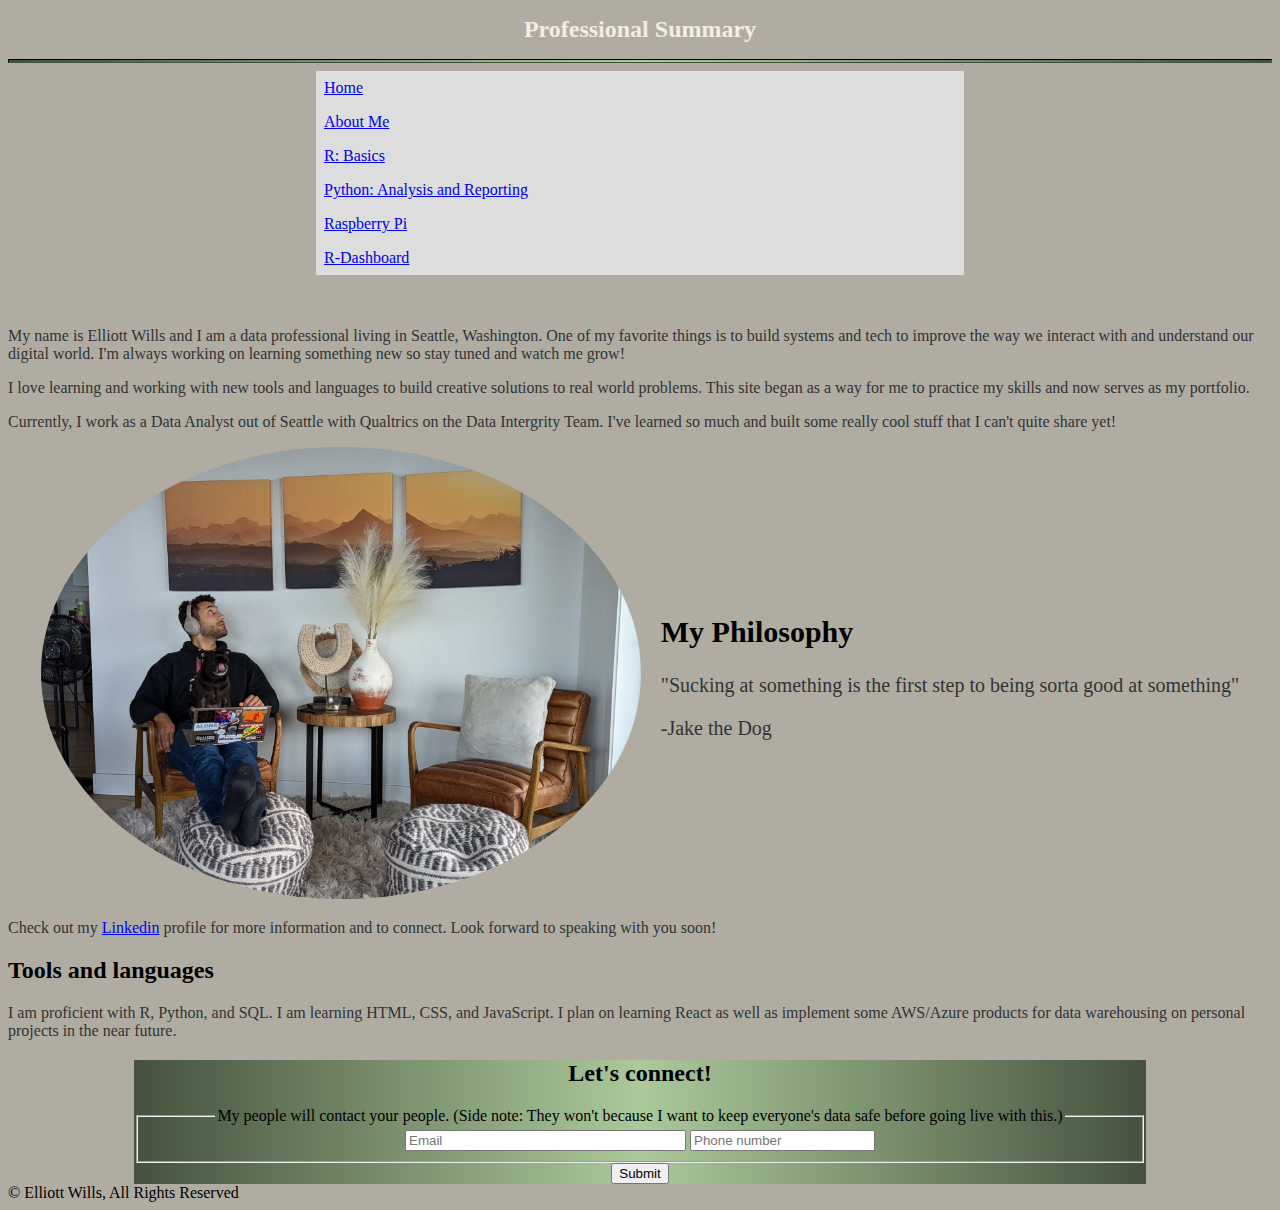
<file: index.html>
<!DOCTYPE html>
<html lang="en">


    <head>
        <meta name="viewport" content="width=device-width, initial-scale=1.00"/>
        <meta charset="UTF-8"/>
        <link rel="stylesheet" href="style.css"/>
        
    
        <title>Elliott Wills, MPH</title>
    </head>

<section>
    <body>
        <h1 class = "text"> Professional Summary</h1>
        <hr></hr>
        <ul>
            <li><a class="navbar" href="/">Home</a></li>
            <li><a class="navbar" href="about">About Me</a></li>
            <li><a class="navbar" href="Port">R: Basics</a></li>
            <li><a class="navbar" href="python_ad">Python: Analysis and Reporting</a></li>
            <li><a class="navbar" href="data">Raspberry Pi</a></li>
            <li><a class="navbar" href="Dash">R-Dashboard</a></li>
          </ul>
            <br></br>
        <p>My name is Elliott Wills and  I am a data professional living in Seattle, Washington. 
            One of my favorite things is to build systems and tech to improve the way we interact with
            and understand our digital world. I'm always working on learning something new so stay tuned and watch me grow! </p>
        <p>I love learning and working with new tools and languages to build creative solutions to real world problems. This site began
            as a way for me to practice my skills and now serves as my portfolio. 
        </p>
        <p>Currently, I work as a Data Analyst out of Seattle with Qualtrics on the Data Intergrity Team. I've learned so much and built some really cool stuff that I can't quite share yet!</p>

        <div class = "container">
            <div class = 'image'>
            <img id= "image1" class = 'image1' alt="Elliott sitting on a chair." src="./IMG_1017.JPG"/>
            </div>
            <div class = "pictext">
                <h2>My Philosophy</h2>
                <p>"Sucking at something is the first step to being sorta good at something"</p>
                <p>-Jake the Dog</p>
            </div>
            
        </div>
 <!-- Adding our JavaScript in the script tag -->
 <script>
    // Identifying our image
    const smiley = document.querySelector("#image1");

    // Adding reaction when image is clicked
    smiley.addEventListener("click", () => {
       alert(`What on God's green earth drove you too click on me? Well, you found the Easter Egg I guess. Congrats, gold star to you`);
    });
  </script>
 


    </body>
</section>

<section> 
    <figcaption>
        <p>Check out my <a href = 'https://www.linkedin.com/in/elliott-wills/'>Linkedin</a> profile for more information and to connect. Look forward to speaking with you soon!</p> 

    </figcaption>
    <h2> Tools and languages</h2>
    <p> I am proficient with R, Python, and SQL. I am learning HTML, CSS, and JavaScript. I plan on learning React as well as implement some AWS/Azure products for data warehousing on personal projects in the near future.</p>
</section>

<div class = "connect">
<section>
    <h2>Let's connect!</h2>
    <form>
    <fieldset>
        <legend>My people will contact your people. (Side note: They won't because I want to keep everyone's data safe before going live with this.)</legend>   
        <input type = 'text' id = 'email' name = 'contact' placeholder="Email" size = '32' minlength="6" maxlength="64">
        <input type = 'tel' id = 'phone' name = 'contact' placeholder="Phone number" size = '20' minlength="9" maxlength="14">
    </fieldset>
    <input type = 'submit' onclick="send()">

<script> src = 'script.js' </script>
</section>
</div>

<footer>&copy; Elliott Wills, All Rights Reserved</footer>

</html>
</file>
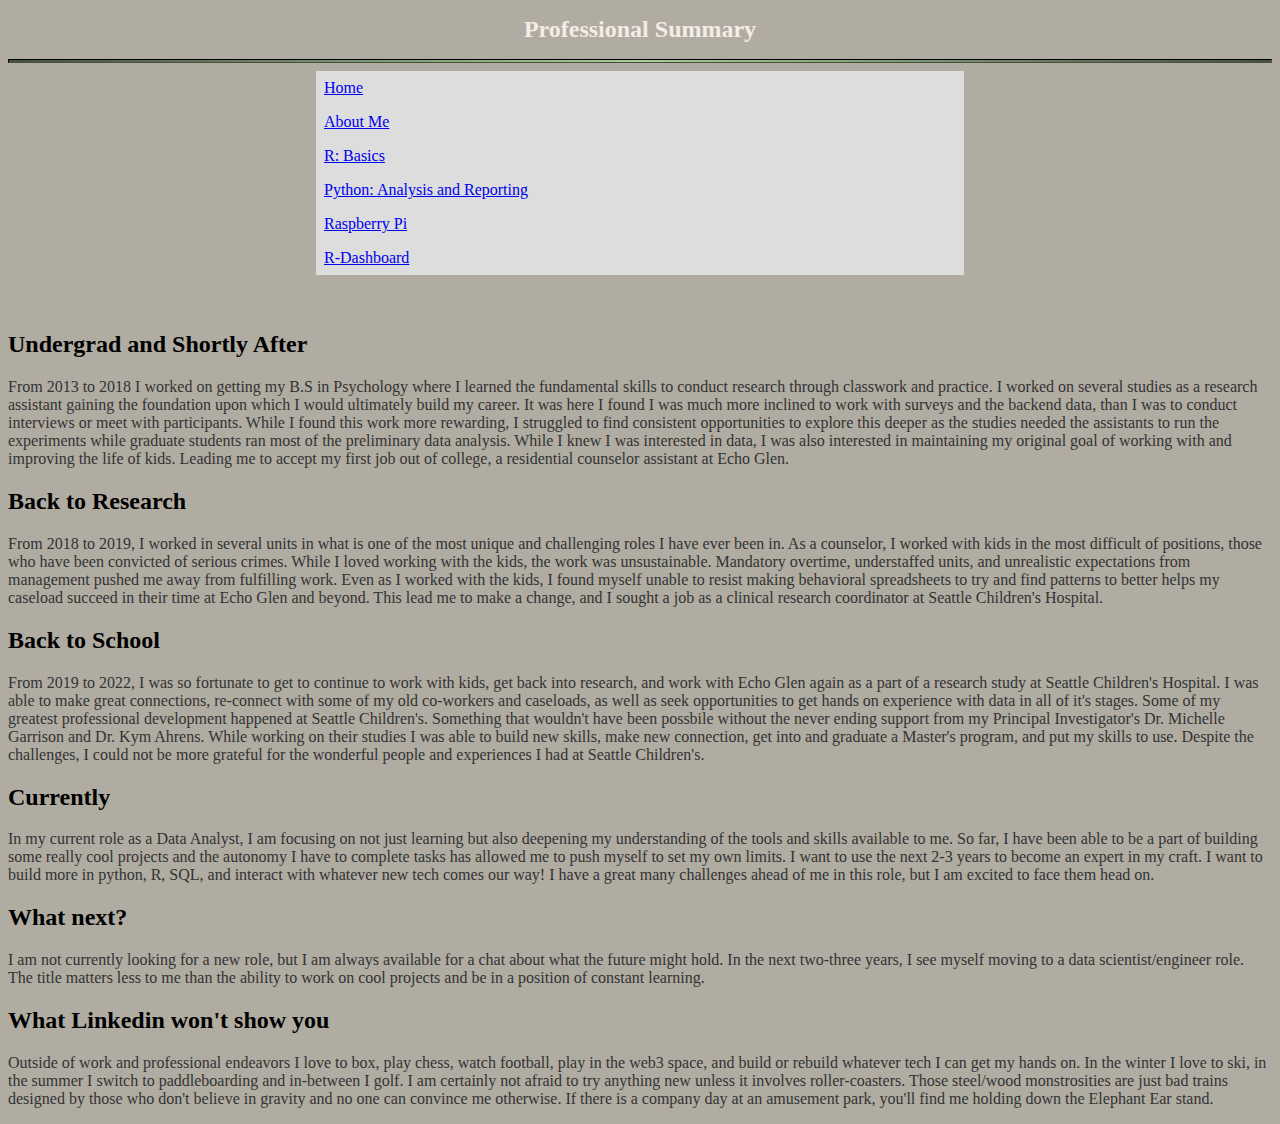
<file: about.html>
<!DOCTYPE html>
<html lang="en">
    <head>
        <meta name="viewport" content="width=device-width, initial-scale=1.00"/>
        <meta charset="UTF-8"/>
        <link rel="stylesheet" href="style.css"/>
        <title>About Me</title>
    </head>

    <section>
        <body>
            <h1 class = "text"> Professional Summary</h1>
            <hr></hr>
            <ul>
                <li><a class="navbar" href="/">Home</a></li>
                <li><a class="navbar" href="about">About Me</a></li>
                <li><a class="navbar" href="Port">R: Basics</a></li>
                <li><a class="navbar" href="python_ad">Python: Analysis and Reporting</a></li>
                <li><a class="navbar" href="data">Raspberry Pi</a></li>
                <li><a class="navbar" href="Dash">R-Dashboard</a></li>
              </ul>
                <br></br>
        </body>
        
        <div>
            <h2>Undergrad and Shortly After</h2>
            <p>From 2013 to 2018 I worked on getting my B.S in Psychology where I learned the fundamental skills to conduct research through classwork and practice.
                I worked on several studies as a research assistant gaining the foundation upon which I would ultimately build my career. It was here I found I was much more
                inclined to work with surveys and the backend data, than I was to conduct interviews or meet with participants. While I found this work more rewarding, 
                I struggled to find consistent opportunities to explore this deeper as the studies needed the assistants to run the experiments while graduate students ran
                most of the preliminary data analysis. While I knew I was interested in data, I was also interested in maintaining my original goal of working with and improving
                the life of kids. Leading me to accept my first job out of college, a residential counselor assistant at Echo Glen. 
            </p>
        </div>
        <div></div>
            <h2>Back to Research</h2>
            <p>
                From 2018 to 2019, I worked in several units in what is one of the most unique and challenging roles I have ever been in. As a counselor, I worked with kids
                in the most difficult of positions, those who have been convicted of serious crimes. While I loved working with the kids, the work was unsustainable. Mandatory overtime, 
                understaffed units, and unrealistic expectations from management pushed me away from fulfilling work. Even as I worked with the kids, I found myself unable to resist making
                behavioral spreadsheets to try and find patterns to better helps my caseload succeed in their time at Echo Glen and beyond. This lead me to make a change, and I sought a job as
                a clinical research coordinator at Seattle Children's Hospital. 
            </p>
        </div>
        <div>
            <h2>Back to School</h2>
            <p>
                From 2019 to 2022, I was so fortunate to get to continue to work with kids, get back into research, and work with Echo Glen again as a part of a research study at Seattle Children's Hospital. I was able 
                to make great connections, re-connect with some of my old co-workers and caseloads, as well as seek opportunities to get hands on experience with data in all of it's stages.
                Some of my greatest professional development happened at Seattle Children's. Something that wouldn't have been possbile without the never ending support from my Principal Investigator's
                Dr. Michelle Garrison and Dr. Kym Ahrens. While working on their studies I was able to build new skills, make new connection, get into and graduate a Master's program, and put my skills to use.
                Despite the challenges, I could not be more grateful for the wonderful people and experiences I had at Seattle Children's. 
            </p>
        </div>
        <div>
            <h2>Currently</h2>
            <p>
                In my current role as a Data Analyst, I am focusing on not just learning but also deepening my understanding of the tools and skills available to me.
                So far, I have been able to be a part of building some really cool projects and the autonomy I have to complete tasks has allowed me to push myself to set my own limits. I want to use the next 2-3
                years to become an expert in my craft. I want to build more in python, R, SQL, and interact with whatever new tech comes our way! I have a great many challenges ahead of me in this role, but I am excited to face them head on.
            </p>
        </div>
        <div>
            <h2>What next?</h2>
            <p>
            I am not currently looking for a new role, but I am always available for a chat about what the future might hold. In the next two-three years, I see myself moving to a data scientist/engineer role.
            The title matters less to me than the ability to work on cool projects and be in a position of constant learning. 
            </p>
        </div>
        <div>
            <h2>What Linkedin won't show you</h2>
            <p>Outside of work and professional endeavors I love to box, play chess, watch football, play in the web3 space, and build or rebuild whatever tech I can get my hands on. 
                In the winter I love to ski, in the summer I switch to paddleboarding and in-between I golf. I am certainly not afraid to try anything new unless it involves roller-coasters. 
                Those steel/wood monstrosities are just bad trains designed by those who don't believe in gravity and no one can convince me otherwise. If there is a company day at an amusement park, you'll find 
                me holding down the Elephant Ear stand. 
            </p>
        </div>
    </section>
    
</html>
</file>
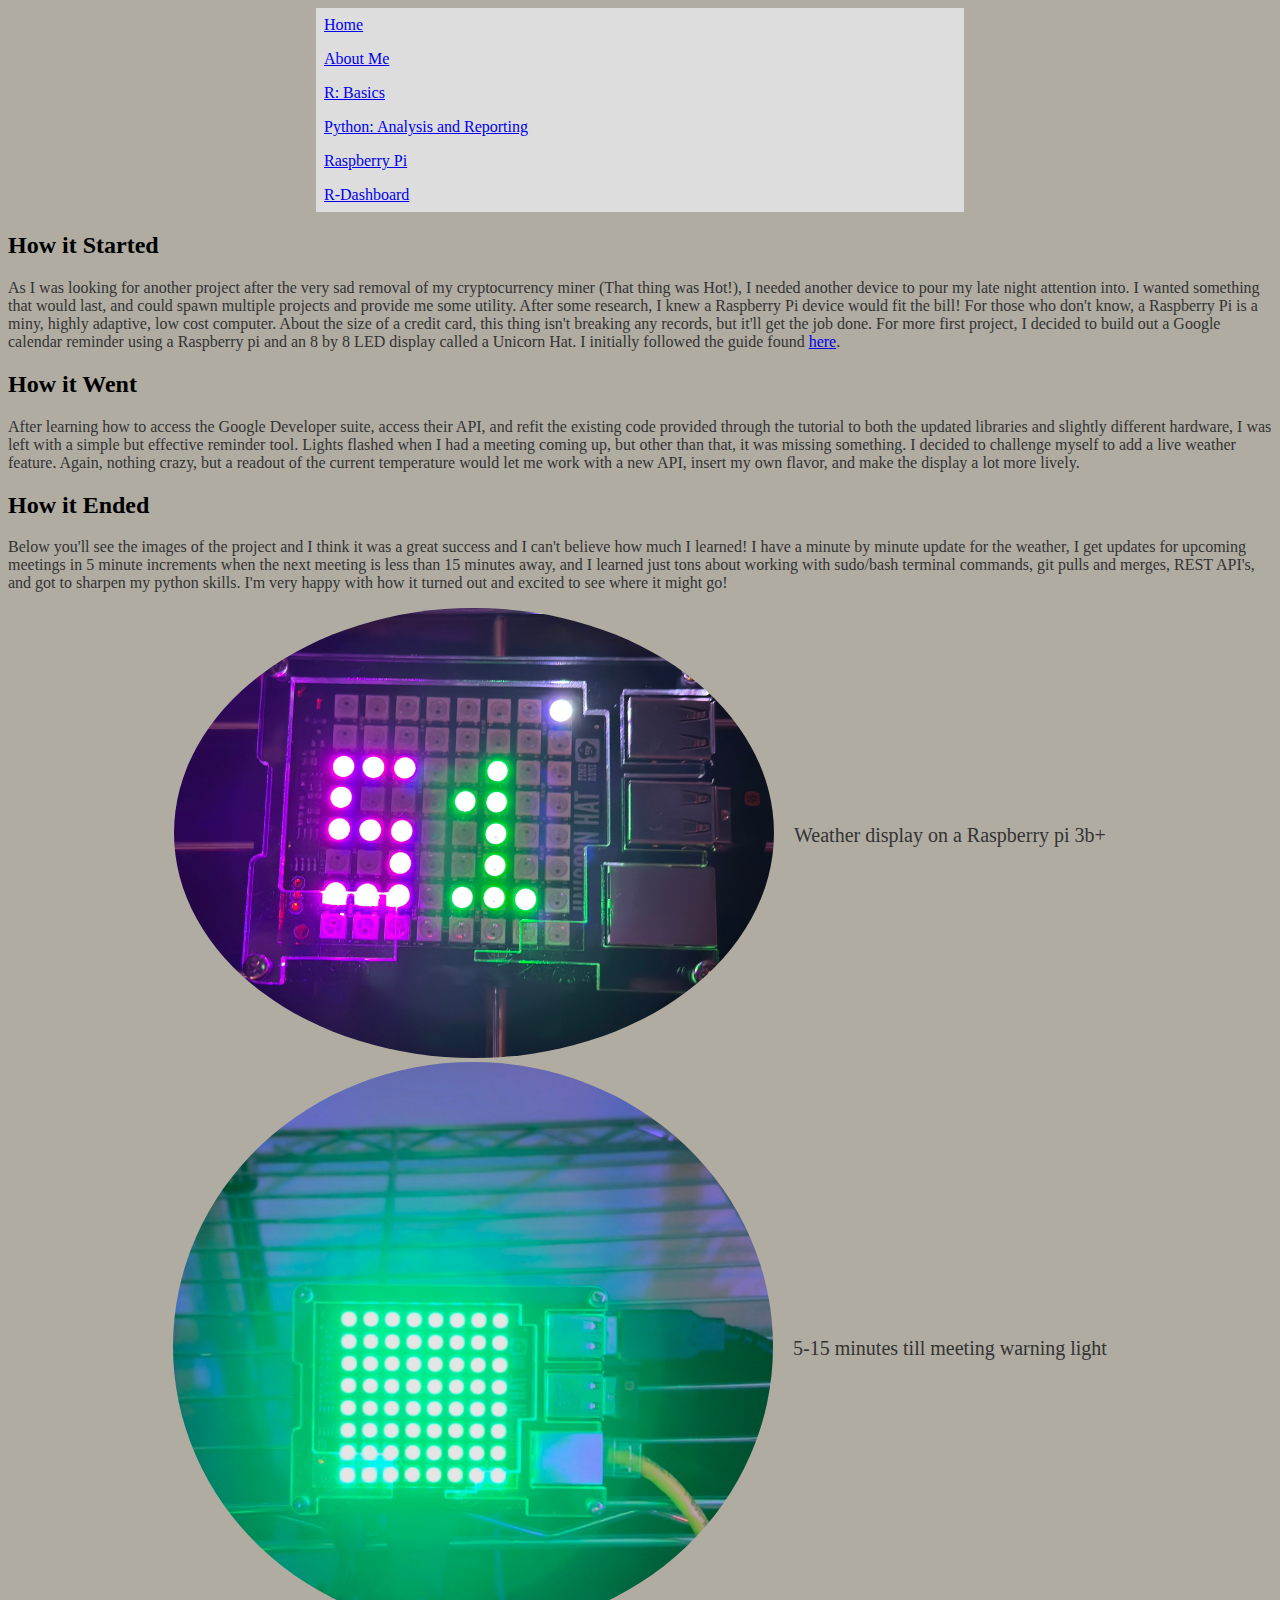
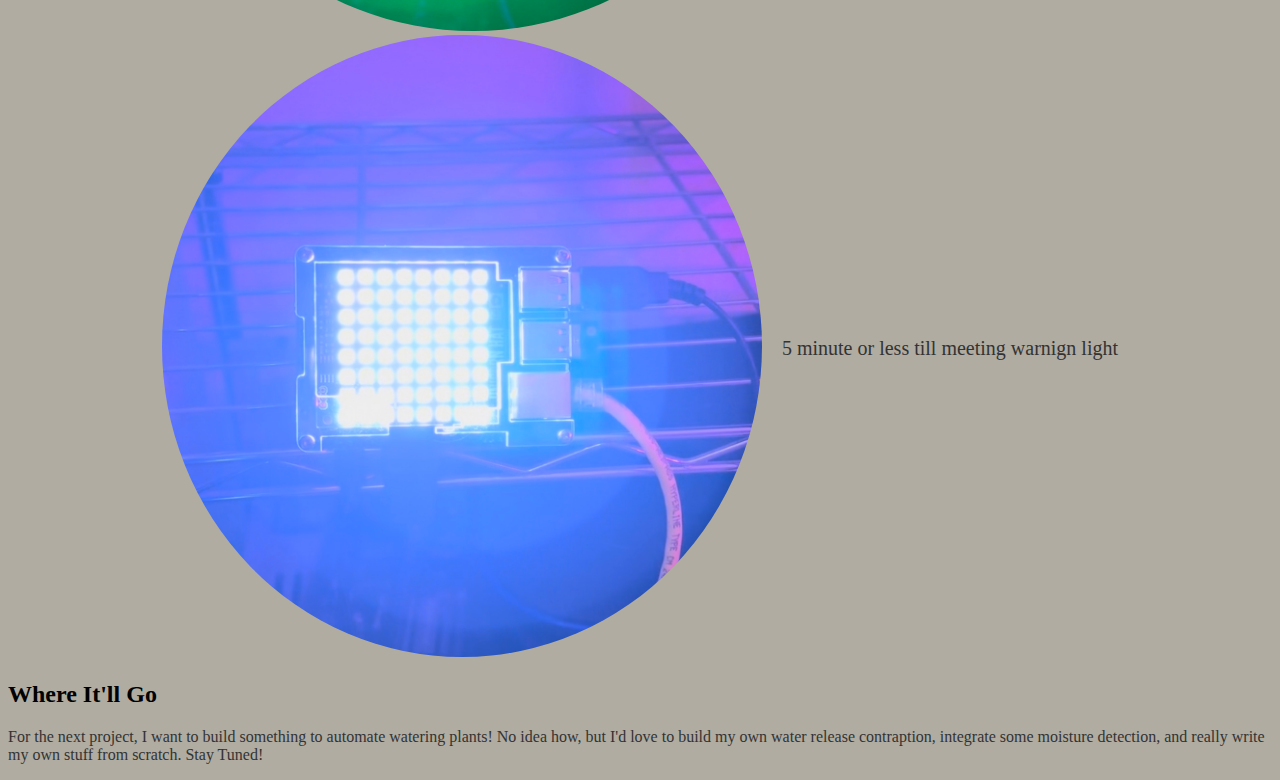
<file: data.html>
<!DOCTYPE html>
<html lang="en">
    <head>
        <meta name="viewport" content="width=device-width, initial-scale=1.00"/>
        <meta charset="UTF-8"/>
        <link rel="stylesheet" href="style.css"/>
        <title>Rasberry Pi Meeting Reminder and Weather Display</title>
        <ul>
            <li><a class="navbar" href="/">Home</a></li>
            <li><a class="navbar" href="about">About Me</a></li>
            <li><a class="navbar" href="Port">R: Basics</a></li>
            <li><a class="navbar" href="python_ad">Python: Analysis and Reporting</a></li>
            <li><a class="navbar" href="data">Raspberry Pi</a></li>
            <li><a class="navbar" href="Dash">R-Dashboard</a></li>
          </ul>
    </head>
    <section>
        <h2>How it Started</h2>
        <p>As I was looking for another project after the very sad removal of my cryptocurrency miner (That thing was Hot!), I needed another device to pour my late night attention into.
            I wanted something that would last, and could spawn multiple projects and provide me some utility. After some research, I knew a Raspberry Pi device would fit the bill!
            For those who don't know, a Raspberry Pi is a miny, highly adaptive, low cost computer. About the size of a credit card, this thing isn't breaking any records, but it'll get the job done.
            For more first project, I decided to build out a Google calendar reminder using a Raspberry pi and an 8 by 8 LED display called a Unicorn Hat. I initially followed the guide
            found <a href = https://makezine.com/projects/get-a-flashing-meeting-reminder-with-a-raspberry-pi/ >here</a>.
        </p>
        <h2>How it Went</h2>
        <p>After learning how to access the Google Developer suite, access their API, and refit the existing code provided through the tutorial to both the updated libraries and 
            slightly different hardware, I was left with a simple but effective reminder tool. Lights flashed when I had a meeting coming up, but other than that, it was missing something. 
            I decided to challenge myself to add a live weather feature. Again, nothing crazy, but a readout of the current temperature would let me work with a new API, insert my own flavor, and make the display a lot more lively.
        </p>
        <h2>How it Ended</h2>
        <p>Below you'll see the images of the project and I think it was a great success and I can't believe how much I learned! I have a minute by minute update for the weather, I get
            updates for upcoming meetings in 5 minute increments when the next meeting is less than 15 minutes away, and I learned just tons about working with sudo/bash terminal commands, 
            git pulls and merges, REST API's, and got to sharpen my python skills. I'm very happy with how it turned out and excited to see where it might go!
        </p>
        <div class = "container">
            <div class = 'image1'>
            <img id= "image1" class = 'image1' alt="Weather display on a Raspberry pi 3b+" src="./Weather.jpeg"/>
            </div>
            <div class = "pictext">
                <p>Weather display on a Raspberry pi 3b+</p>
            </div>
        </div>


        <div class = "container">
            <div class = 'image1'>
            <img id= "image1" class = 'image1' alt="Green lights flash on raspberry pi" src="./Greenlight.jpeg"/>
            </div>
            <div class = "pictext">
                <p>5-15 minutes till meeting warning light</p>
            </div>
        </div>


        <div class = "container">
            <div class = 'image1'>
            <img id= "image1" class = 'image1' alt="White lights flash on raspberry pi" src="./Whitelight.jpeg"/>
            </div>
            <div class = "pictext">
                <p>5 minute or less till meeting warnign light</p>
            </div>
        </div>
        <h2>Where It'll Go</h2>
        <p>For the next project, I want to build something to automate watering plants! No idea how, but I'd love to build my own water release contraption, integrate some moisture detection, and really write my own stuff from scratch. 
            Stay Tuned!
        </p>
    </section>
</html>
</file>
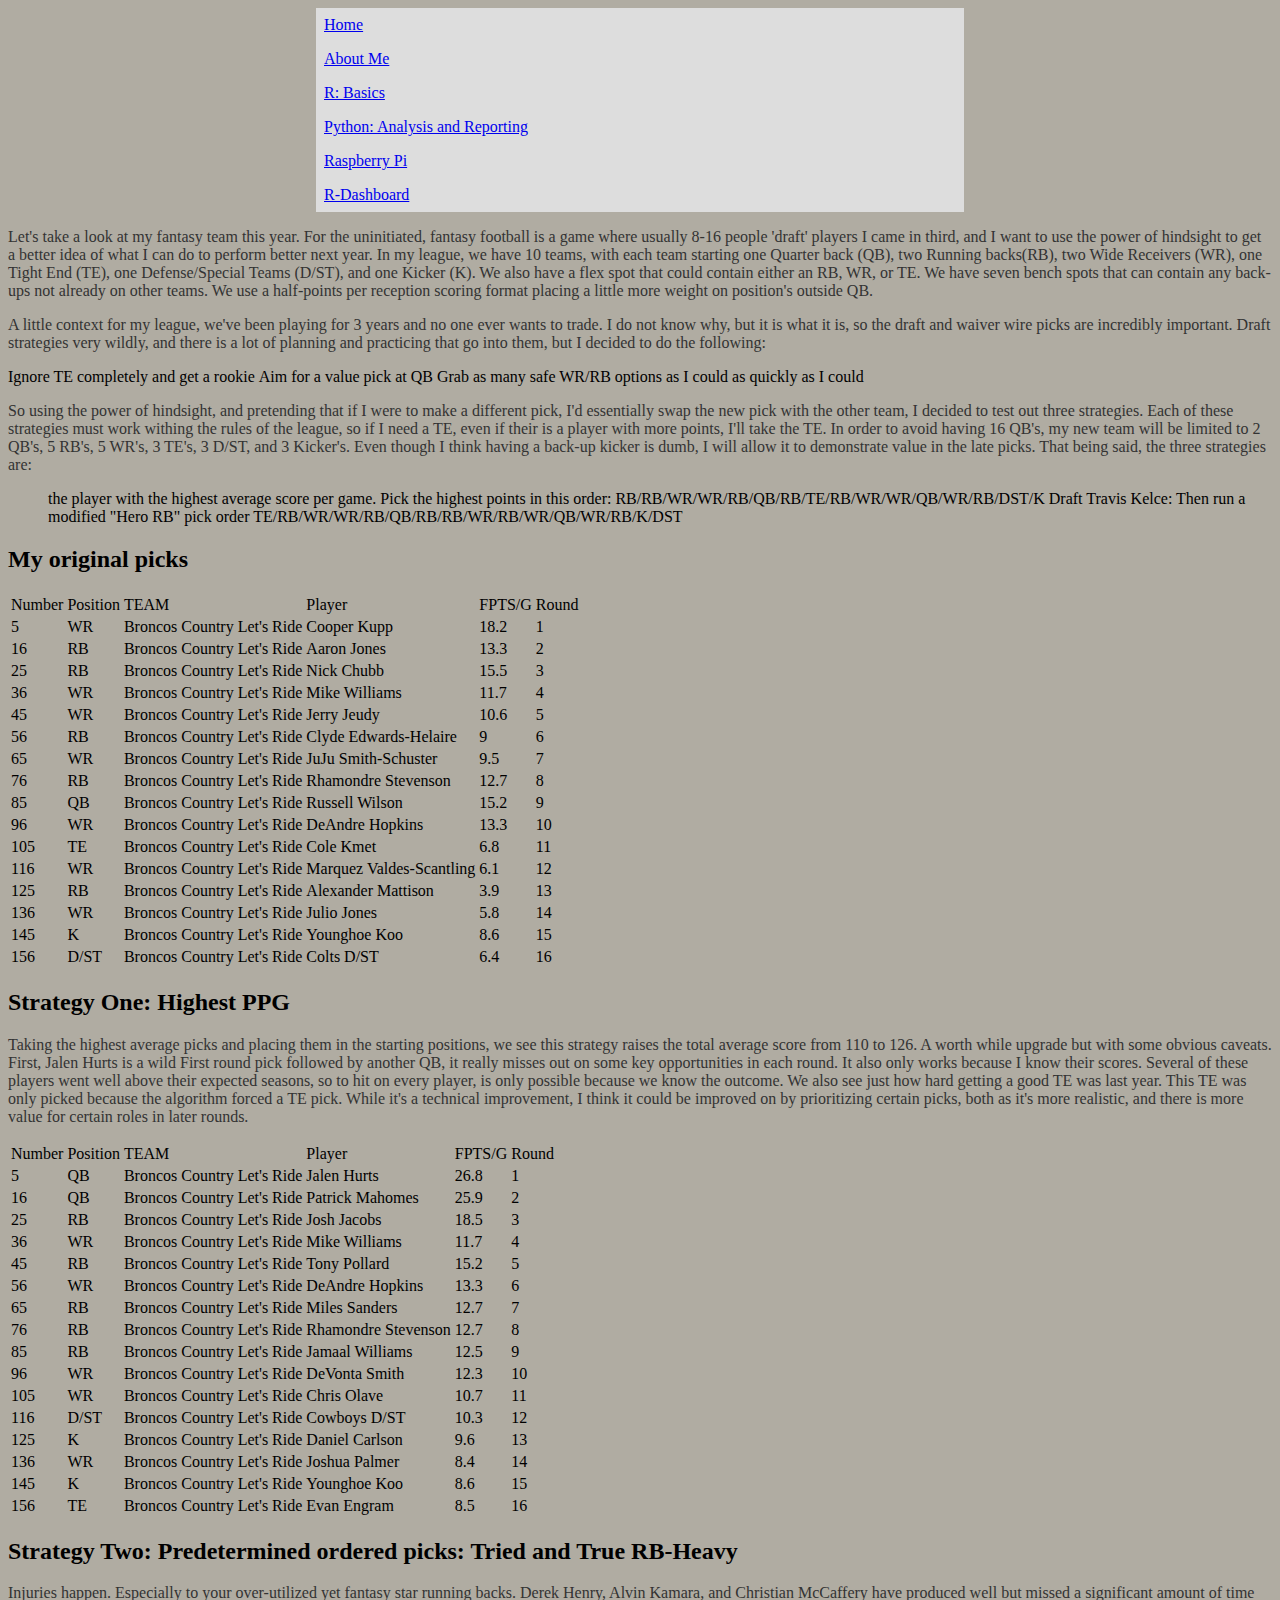
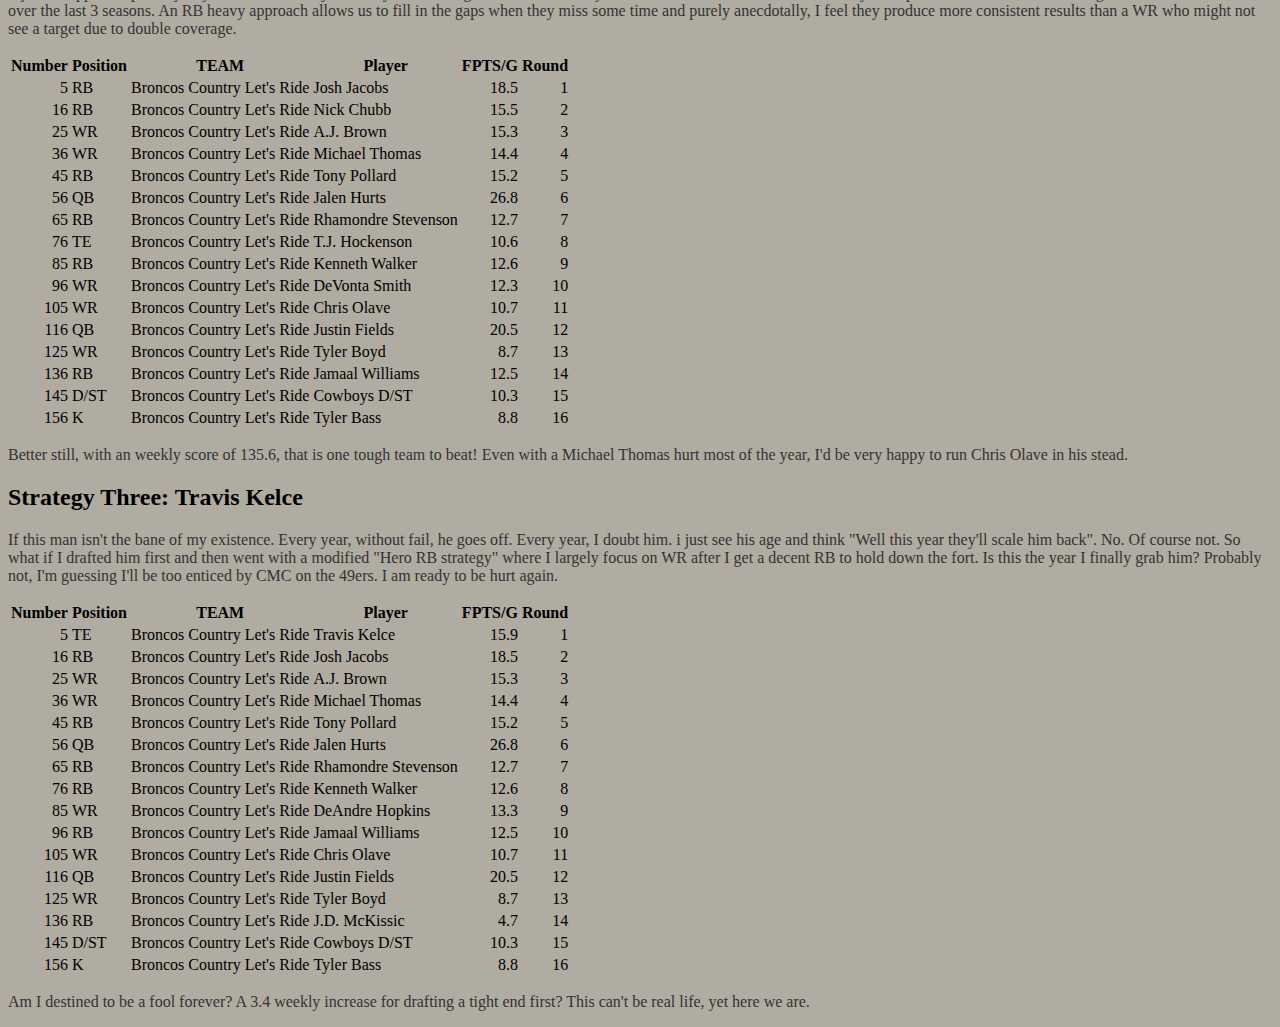
<file: python_ad.html>
<!DOCTYPE html>
<html lang="en">
    <head>
        <meta name="viewport" content="width=device-width, initial-scale=1.00"/>
        <meta charset="UTF-8"/>
        <link rel="stylesheet" href="style.css"/>
        <title>Project 2 of 3</title>
        <ul>
            <li><a class="navbar" href="/">Home</a></li>
            <li><a class="navbar" href="about">About Me</a></li>
            <li><a class="navbar" href="Port">R: Basics</a></li>
            <li><a class="navbar" href="python_ad">Python: Analysis and Reporting</a></li>
            <li><a class="navbar" href="data">Raspberry Pi</a></li>
            <li><a class="navbar" href="Dash">R-Dashboard</a></li>
          </ul>
    </head>
    <p>Let's take a look at my fantasy team this year. For the uninitiated, fantasy football is a game where usually 8-16 people 'draft' players
        I came in third, and I want to use the power of hindsight to get a better idea of what I can do to perform better next year. 
        In my league, we have 10 teams, with each team starting one Quarter back (QB), two Running backs(RB), two Wide Receivers (WR), one Tight End (TE), one Defense/Special Teams (D/ST), and one Kicker (K).
        We also have a flex spot that could contain either an RB, WR, or TE. We have seven bench spots that can contain any back-ups not already on other teams. We use a half-points per reception scoring format placing a little more weight on position's outside QB.
    </p>
    <p>
    A little context for my league, we've been playing for 3 years and no one ever wants to trade. I do not know why, but it is what it is, so the draft and waiver wire picks are incredibly important. 
    Draft strategies very wildly, and there is a lot of planning and practicing that go into them, but I decided to do the following:
    </p>
    <p>
    <ul>
        <li><a>Ignore TE completely and get a rookie</a></li>
        <li><a>Aim for a value pick at QB</a></li>
        <li><a>Grab as many safe WR/RB options as I could as quickly as I could</a></li>
    </ul>
    </p>
    <p>So using the power of hindsight, and pretending that if I were to make a different pick, I'd essentially swap the new pick with the other team, I decided to test out three strategies.
        Each of these strategies must work withing the rules of the league, so if I need a TE, even if their is a player with more points, I'll take the TE.
        In order to avoid having 16 QB's, my new team will be limited to 2 QB's, 5 RB's, 5 WR's, 3 TE's, 3 D/ST, and 3 Kicker's. Even though I think having a back-up kicker is dumb, I will allow it to demonstrate value in the late picks.
        That being said, the three strategies are:
         
    </p>
    <ol>
        <li><a> the player with the highest average score per game.</a></li>
        <li><a>Pick the highest points in this order: RB/RB/WR/WR/RB/QB/RB/TE/RB/WR/WR/QB/WR/RB/DST/K</a></li>
        <li><a>Draft Travis Kelce: Then run a modified "Hero RB" pick order TE/RB/WR/WR/RB/QB/RB/RB/WR/RB/WR/QB/WR/RB/K/DST</a></li>
      </ol>
    <section>
        <h2>My original picks</h2>
        <table>
            <tr>
                <td>Number</td>
                <td>Position</td>
                <td>TEAM</td>
                <td>Player</td>
                <td>FPTS/G</td>
                <td>Round</td>
            </tr>
            <tr>
                <td>5</td>
                <td>WR</td>
                <td>Broncos Country Let&#39;s Ride</td>
                <td>Cooper Kupp</td>
                <td>18.2</td>
                <td>1</td>
            </tr>
            <tr>
                <td>16</td>
                <td>RB</td>
                <td>Broncos Country Let&#39;s Ride</td>
                <td>Aaron Jones</td>
                <td>13.3</td>
                <td>2</td>
            </tr>
            <tr>
                <td>25</td>
                <td>RB</td>
                <td>Broncos Country Let&#39;s Ride</td>
                <td>Nick Chubb</td>
                <td>15.5</td>
                <td>3</td>
            </tr>
            <tr>
                <td>36</td>
                <td>WR</td>
                <td>Broncos Country Let&#39;s Ride</td>
                <td>Mike Williams</td>
                <td>11.7</td>
                <td>4</td>
            </tr>
            <tr>
                <td>45</td>
                <td>WR</td>
                <td>Broncos Country Let&#39;s Ride</td>
                <td>Jerry Jeudy</td>
                <td>10.6</td>
                <td>5</td>
            </tr>
            <tr>
                <td>56</td>
                <td>RB</td>
                <td>Broncos Country Let&#39;s Ride</td>
                <td>Clyde Edwards-Helaire</td>
                <td>9</td>
                <td>6</td>
            </tr>
            <tr>
                <td>65</td>
                <td>WR</td>
                <td>Broncos Country Let&#39;s Ride</td>
                <td>JuJu Smith-Schuster</td>
                <td>9.5</td>
                <td>7</td>
            </tr>
            <tr>
                <td>76</td>
                <td>RB</td>
                <td>Broncos Country Let&#39;s Ride</td>
                <td>Rhamondre Stevenson</td>
                <td>12.7</td>
                <td>8</td>
            </tr>
            <tr>
                <td>85</td>
                <td>QB</td>
                <td>Broncos Country Let&#39;s Ride</td>
                <td>Russell Wilson</td>
                <td>15.2</td>
                <td>9</td>
            </tr>
            <tr>
                <td>96</td>
                <td>WR</td>
                <td>Broncos Country Let&#39;s Ride</td>
                <td>DeAndre Hopkins</td>
                <td>13.3</td>
                <td>10</td>
            </tr>
            <tr>
                <td>105</td>
                <td>TE</td>
                <td>Broncos Country Let&#39;s Ride</td>
                <td>Cole Kmet</td>
                <td>6.8</td>
                <td>11</td>
            </tr>
            <tr>
                <td>116</td>
                <td>WR</td>
                <td>Broncos Country Let&#39;s Ride</td>
                <td>Marquez Valdes-Scantling</td>
                <td>6.1</td>
                <td>12</td>
            </tr>
            <tr>
                <td>125</td>
                <td>RB</td>
                <td>Broncos Country Let&#39;s Ride</td>
                <td>Alexander Mattison</td>
                <td>3.9</td>
                <td>13</td>
            </tr>
            <tr>
                <td>136</td>
                <td>WR</td>
                <td>Broncos Country Let&#39;s Ride</td>
                <td>Julio Jones</td>
                <td>5.8</td>
                <td>14</td>
            </tr>
            <tr>
                <td>145</td>
                <td>K</td>
                <td>Broncos Country Let&#39;s Ride</td>
                <td>Younghoe Koo</td>
                <td>8.6</td>
                <td>15</td>
            </tr>
            <tr>
                <td>156</td>
                <td>D/ST</td>
                <td>Broncos Country Let&#39;s Ride</td>
                <td>Colts D/ST</td>
                <td>6.4</td>
                <td>16</td>
            </tr>
        </table>
        <h2>Strategy One: Highest PPG</h2>
        <p>Taking the highest average picks and placing them in the starting positions, we see this strategy raises the total average score from 110 to 126. A  worth while upgrade but with some obvious caveats.
            First, Jalen Hurts is a wild First round pick followed by another QB, it really misses out on some key opportunities in each round. It also only works because I know their scores. 
            Several of these players went well above their expected seasons, so to hit on every player, is only possible because we know the outcome. We also see just how hard getting a good TE was last year.
            This TE was only picked because the algorithm forced a TE pick. While it's a technical improvement, I think it could be improved on by prioritizing certain picks, both as it's more realistic, and there is more value for certain roles in later rounds.
        </p>
        <table>
            <tr>
                <td>Number</td>
                <td>Position</td>
                <td>TEAM</td>
                <td>Player</td>
                <td>FPTS/G</td>
                <td>Round</td>
            </tr>
            <tr>
                <td>5</td>
                <td>QB</td>
                <td>Broncos Country Let&#39;s Ride</td>
                <td>Jalen Hurts</td>
                <td>26.8</td>
                <td>1</td>
            </tr>
            <tr>
                <td>16</td>
                <td>QB</td>
                <td>Broncos Country Let&#39;s Ride</td>
                <td>Patrick Mahomes</td>
                <td>25.9</td>
                <td>2</td>
            </tr>
            <tr>
                <td>25</td>
                <td>RB</td>
                <td>Broncos Country Let&#39;s Ride</td>
                <td>Josh Jacobs</td>
                <td>18.5</td>
                <td>3</td>
            </tr>
            <tr>
                <td>36</td>
                <td>WR</td>
                <td>Broncos Country Let&#39;s Ride</td>
                <td>Mike Williams</td>
                <td>11.7</td>
                <td>4</td>
            </tr>
            <tr>
                <td>45</td>
                <td>RB</td>
                <td>Broncos Country Let&#39;s Ride</td>
                <td>Tony Pollard</td>
                <td>15.2</td>
                <td>5</td>
            </tr>
            <tr>
                <td>56</td>
                <td>WR</td>
                <td>Broncos Country Let&#39;s Ride</td>
                <td>DeAndre Hopkins</td>
                <td>13.3</td>
                <td>6</td>
            </tr>
            <tr>
                <td>65</td>
                <td>RB</td>
                <td>Broncos Country Let&#39;s Ride</td>
                <td>Miles Sanders</td>
                <td>12.7</td>
                <td>7</td>
            </tr>
            <tr>
                <td>76</td>
                <td>RB</td>
                <td>Broncos Country Let&#39;s Ride</td>
                <td>Rhamondre Stevenson</td>
                <td>12.7</td>
                <td>8</td>
            </tr>
            <tr>
                <td>85</td>
                <td>RB</td>
                <td>Broncos Country Let&#39;s Ride</td>
                <td>Jamaal Williams</td>
                <td>12.5</td>
                <td>9</td>
            </tr>
            <tr>
                <td>96</td>
                <td>WR</td>
                <td>Broncos Country Let&#39;s Ride</td>
                <td>DeVonta Smith</td>
                <td>12.3</td>
                <td>10</td>
            </tr>
            <tr>
                <td>105</td>
                <td>WR</td>
                <td>Broncos Country Let&#39;s Ride</td>
                <td>Chris Olave</td>
                <td>10.7</td>
                <td>11</td>
            </tr>
            <tr>
                <td>116</td>
                <td>D/ST</td>
                <td>Broncos Country Let&#39;s Ride</td>
                <td>Cowboys D/ST</td>
                <td>10.3</td>
                <td>12</td>
            </tr>
            <tr>
                <td>125</td>
                <td>K</td>
                <td>Broncos Country Let&#39;s Ride</td>
                <td>Daniel Carlson</td>
                <td>9.6</td>
                <td>13</td>
            </tr>
            <tr>
                <td>136</td>
                <td>WR</td>
                <td>Broncos Country Let&#39;s Ride</td>
                <td>Joshua Palmer</td>
                <td>8.4</td>
                <td>14</td>
            </tr>
            <tr>
                <td>145</td>
                <td>K</td>
                <td>Broncos Country Let&#39;s Ride</td>
                <td>Younghoe Koo</td>
                <td>8.6</td>
                <td>15</td>
            </tr>
            <tr>
                <td>156</td>
                <td>TE</td>
                <td>Broncos Country Let&#39;s Ride</td>
                <td>Evan Engram</td>
                <td>8.5</td>
                <td>16</td>
            </tr>
        </table>
    </section>
    <section>
        <h2>Strategy Two: Predetermined ordered picks: Tried and True RB-Heavy</h2>
        <p>Injuries happen. Especially to your over-utilized yet fantasy star running backs. Derek Henry, Alvin Kamara, and Christian McCaffery have produced well but missed a significant amount of time over the last 3 seasons.
            An RB heavy approach allows us to fill in the gaps when they miss some time and purely anecdotally, I feel they produce more consistent results than a WR who might not see a target due to double coverage.</p>
            <table class="table table-bordered table-hover table-condensed">
                <thead><tr><th title="Field #1">Number</th>
                <th title="Field #2">Position</th>
                <th title="Field #3">TEAM</th>
                <th title="Field #4">Player</th>
                <th title="Field #5">FPTS/G</th>
                <th title="Field #6">Round</th>
                </tr></thead>
                <tbody><tr>
                <td align="right">5</td>
                <td>RB</td>
                <td>Broncos Country Let&#39;s Ride</td>
                <td>Josh Jacobs</td>
                <td align="right">18.5</td>
                <td align="right">1</td>
                </tr>
                <tr>
                <td align="right">16</td>
                <td>RB</td>
                <td>Broncos Country Let&#39;s Ride</td>
                <td>Nick Chubb</td>
                <td align="right">15.5</td>
                <td align="right">2</td>
                </tr>
                <tr>
                <td align="right">25</td>
                <td>WR</td>
                <td>Broncos Country Let&#39;s Ride</td>
                <td>A.J. Brown</td>
                <td align="right">15.3</td>
                <td align="right">3</td>
                </tr>
                <tr>
                <td align="right">36</td>
                <td>WR</td>
                <td>Broncos Country Let&#39;s Ride</td>
                <td>Michael Thomas</td>
                <td align="right">14.4</td>
                <td align="right">4</td>
                </tr>
                <tr>
                <td align="right">45</td>
                <td>RB</td>
                <td>Broncos Country Let&#39;s Ride</td>
                <td>Tony Pollard</td>
                <td align="right">15.2</td>
                <td align="right">5</td>
                </tr>
                <tr>
                <td align="right">56</td>
                <td>QB</td>
                <td>Broncos Country Let&#39;s Ride</td>
                <td>Jalen Hurts</td>
                <td align="right">26.8</td>
                <td align="right">6</td>
                </tr>
                <tr>
                <td align="right">65</td>
                <td>RB</td>
                <td>Broncos Country Let&#39;s Ride</td>
                <td>Rhamondre Stevenson</td>
                <td align="right">12.7</td>
                <td align="right">7</td>
                </tr>
                <tr>
                <td align="right">76</td>
                <td>TE</td>
                <td>Broncos Country Let&#39;s Ride</td>
                <td>T.J. Hockenson</td>
                <td align="right">10.6</td>
                <td align="right">8</td>
                </tr>
                <tr>
                <td align="right">85</td>
                <td>RB</td>
                <td>Broncos Country Let&#39;s Ride</td>
                <td>Kenneth Walker</td>
                <td align="right">12.6</td>
                <td align="right">9</td>
                </tr>
                <tr>
                <td align="right">96</td>
                <td>WR</td>
                <td>Broncos Country Let&#39;s Ride</td>
                <td>DeVonta Smith</td>
                <td align="right">12.3</td>
                <td align="right">10</td>
                </tr>
                <tr>
                <td align="right">105</td>
                <td>WR</td>
                <td>Broncos Country Let&#39;s Ride</td>
                <td>Chris Olave</td>
                <td align="right">10.7</td>
                <td align="right">11</td>
                </tr>
                <tr>
                <td align="right">116</td>
                <td>QB</td>
                <td>Broncos Country Let&#39;s Ride</td>
                <td>Justin Fields</td>
                <td align="right">20.5</td>
                <td align="right">12</td>
                </tr>
                <tr>
                <td align="right">125</td>
                <td>WR</td>
                <td>Broncos Country Let&#39;s Ride</td>
                <td>Tyler Boyd</td>
                <td align="right">8.7</td>
                <td align="right">13</td>
                </tr>
                <tr>
                <td align="right">136</td>
                <td>RB</td>
                <td>Broncos Country Let&#39;s Ride</td>
                <td>Jamaal Williams</td>
                <td align="right">12.5</td>
                <td align="right">14</td>
                </tr>
                <tr>
                <td align="right">145</td>
                <td>D/ST</td>
                <td>Broncos Country Let&#39;s Ride</td>
                <td>Cowboys D/ST</td>
                <td align="right">10.3</td>
                <td align="right">15</td>
                </tr>
                <tr>
                <td align="right">156</td>
                <td>K</td>
                <td>Broncos Country Let&#39;s Ride</td>
                <td>Tyler Bass</td>
                <td align="right">8.8</td>
                <td align="right">16</td>
                </tr>
                </tbody></table>
                <p>Better still, with an weekly score of 135.6, that is one tough team to beat! Even with a Michael Thomas hurt most of the year, I'd be very happy to run Chris Olave in his stead.</p>
    </section>
    <section>
        <h2>Strategy Three: Travis Kelce</h2>
        <p>If this man isn't the bane of my existence. Every year, without fail, he goes off. Every year, I doubt him. i just see his age and think "Well this year they'll scale him back". No. Of course not.
           So what if I drafted him first and then went with a modified "Hero RB strategy" where I largely focus on WR after I get a decent RB to hold down the fort. Is this the year I finally grab him? 
        Probably not, I'm guessing I'll be too enticed by CMC on the 49ers. I am ready to be hurt again.</p>
        <table class="table table-bordered table-hover table-condensed">
            <thead><tr><th title="Field #1">Number</th>
            <th title="Field #2">Position</th>
            <th title="Field #3">TEAM</th>
            <th title="Field #4">Player</th>
            <th title="Field #5">FPTS/G</th>
            <th title="Field #6">Round</th>
            </tr></thead>
            <tbody><tr>
            <td align="right">5</td>
            <td>TE</td>
            <td>Broncos Country Let&#39;s Ride</td>
            <td>Travis Kelce</td>
            <td align="right">15.9</td>
            <td align="right">1</td>
            </tr>
            <tr>
            <td align="right">16</td>
            <td>RB</td>
            <td>Broncos Country Let&#39;s Ride</td>
            <td>Josh Jacobs</td>
            <td align="right">18.5</td>
            <td align="right">2</td>
            </tr>
            <tr>
            <td align="right">25</td>
            <td>WR</td>
            <td>Broncos Country Let&#39;s Ride</td>
            <td>A.J. Brown</td>
            <td align="right">15.3</td>
            <td align="right">3</td>
            </tr>
            <tr>
            <td align="right">36</td>
            <td>WR</td>
            <td>Broncos Country Let&#39;s Ride</td>
            <td>Michael Thomas</td>
            <td align="right">14.4</td>
            <td align="right">4</td>
            </tr>
            <tr>
            <td align="right">45</td>
            <td>RB</td>
            <td>Broncos Country Let&#39;s Ride</td>
            <td>Tony Pollard</td>
            <td align="right">15.2</td>
            <td align="right">5</td>
            </tr>
            <tr>
            <td align="right">56</td>
            <td>QB</td>
            <td>Broncos Country Let&#39;s Ride</td>
            <td>Jalen Hurts</td>
            <td align="right">26.8</td>
            <td align="right">6</td>
            </tr>
            <tr>
            <td align="right">65</td>
            <td>RB</td>
            <td>Broncos Country Let&#39;s Ride</td>
            <td>Rhamondre Stevenson</td>
            <td align="right">12.7</td>
            <td align="right">7</td>
            </tr>
            <tr>
            <td align="right">76</td>
            <td>RB</td>
            <td>Broncos Country Let&#39;s Ride</td>
            <td>Kenneth Walker</td>
            <td align="right">12.6</td>
            <td align="right">8</td>
            </tr>
            <tr>
            <td align="right">85</td>
            <td>WR</td>
            <td>Broncos Country Let&#39;s Ride</td>
            <td>DeAndre Hopkins</td>
            <td align="right">13.3</td>
            <td align="right">9</td>
            </tr>
            <tr>
            <td align="right">96</td>
            <td>RB</td>
            <td>Broncos Country Let&#39;s Ride</td>
            <td>Jamaal Williams</td>
            <td align="right">12.5</td>
            <td align="right">10</td>
            </tr>
            <tr>
            <td align="right">105</td>
            <td>WR</td>
            <td>Broncos Country Let&#39;s Ride</td>
            <td>Chris Olave</td>
            <td align="right">10.7</td>
            <td align="right">11</td>
            </tr>
            <tr>
            <td align="right">116</td>
            <td>QB</td>
            <td>Broncos Country Let&#39;s Ride</td>
            <td>Justin Fields</td>
            <td align="right">20.5</td>
            <td align="right">12</td>
            </tr>
            <tr>
            <td align="right">125</td>
            <td>WR</td>
            <td>Broncos Country Let&#39;s Ride</td>
            <td>Tyler Boyd</td>
            <td align="right">8.7</td>
            <td align="right">13</td>
            </tr>
            <tr>
            <td align="right">136</td>
            <td>RB</td>
            <td>Broncos Country Let&#39;s Ride</td>
            <td>J.D. McKissic</td>
            <td align="right">4.7</td>
            <td align="right">14</td>
            </tr>
            <tr>
            <td align="right">145</td>
            <td>D/ST</td>
            <td>Broncos Country Let&#39;s Ride</td>
            <td>Cowboys D/ST</td>
            <td align="right">10.3</td>
            <td align="right">15</td>
            </tr>
            <tr>
            <td align="right">156</td>
            <td>K</td>
            <td>Broncos Country Let&#39;s Ride</td>
            <td>Tyler Bass</td>
            <td align="right">8.8</td>
            <td align="right">16</td>
            </tr>
            </tbody></table>
            <p>Am I destined to be a fool forever? A 3.4 weekly increase for drafting a tight end first? This can't be real life, yet here we are.  
            </p>
    </section>
</html>
</file>
<file: style.css>
/*Navbar*/
ul {
  list-style-type: none;
  margin: 0;
  padding: 0;
}
li {
  float: center;
  display: inline;
}

.navbar {
  display: block;
  padding: 8px;
  background-color: #dddddd;
  margin: auto;
  width: 50%;
}

p {
    color: #333333;
}

/* Additional CSS rules */
body {
  background-color: #b0aca2;
}

hr {
  height:2px;
  background: linear-gradient(90deg,  #45523e, #abc99b, #45523e);
  border-color: #45523e;
}
.connect {
  background: linear-gradient(90deg,  #45523e, #abc99b, #45523e);
  text-align: center;
  margin-left: auto;
  margin-right: auto;
  width: 80%;
}
a:hover{
  color:brown;
}
a:visited{
  color:#45523e
}
h1 {
  font-size: 24px;
  text-align: center;
}
.container {
  display: flex;
  align-items: center;
  justify-content: center
}
.image1 {
  flex-basis: 40%
}

.pictext {
  font-size: 20px;
  padding-left: 20px;
}


.image1 {
  border-radius: 50%;
}

.text {
  color: #f5ece5;
}

.image1 {
    width: 600px;
    height: auto;
}

/* Media query to shrink the picture me sitting to 300px when viewport is equal to or smaller than 400px */
@media only screen and (max-width: 400px) {
  #image1 {
    width: 300px;
  }
}

/* Media query to set the picture me sitting width to percentage when viewport is equal to or smaller than 300px */
@media only screen and (max-width: 300px) {
  #image1 {
    max-width: 300px;
    width: 100%;
  }
}
</file>
